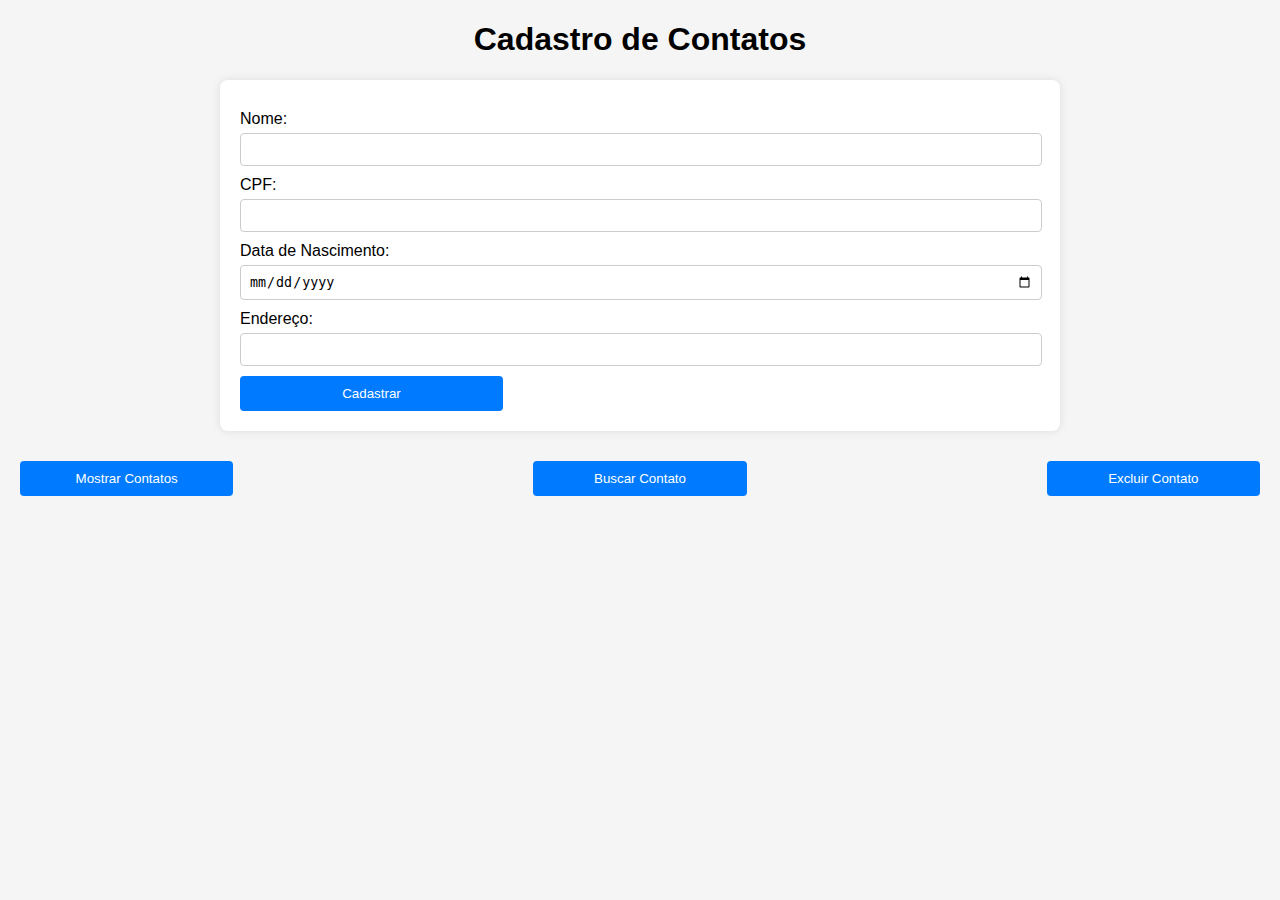
<file: Avaliacao 2/index.html>
<!DOCTYPE html>
<html lang="pt-BR">

<head>
    <meta charset="UTF-8">
    <meta name="viewport" content="width=device-width, initial-scale=1.0">
    <title>Cadastro de Contatos</title>
    <link rel="stylesheet" href="styles.css">
</head>

<body>
    <h1>Cadastro de Contatos</h1>
    <div id="form-container">
        <form id="formulariocontato">
            <label for="nome">Nome:</label>
            <input type="text" id="nome" required>

            <label for="cpf">CPF:</label>
            <input type="text" id="cpf" required>

            <label for="datanascimento">Data de Nascimento:</label>
            <input type="date" id="datanascimento" required>

            <label for="endereco">Endereço:</label>
            <input type="text" id="endereco" required>
            <button type="enviar">Cadastrar</button>
        </form>
    </div>

    <div id="buttons">

        <button onclick="exibircontato()">Mostrar Contatos</button>
        <button onclick="buscarcontato()">Buscar Contato</button>
        <button onclick="excluircontato()">Excluir Contato</button>
    </div>

    <div id="results"></div>

    <script src="scripts.js"></script>
</body>

</html>
</file>
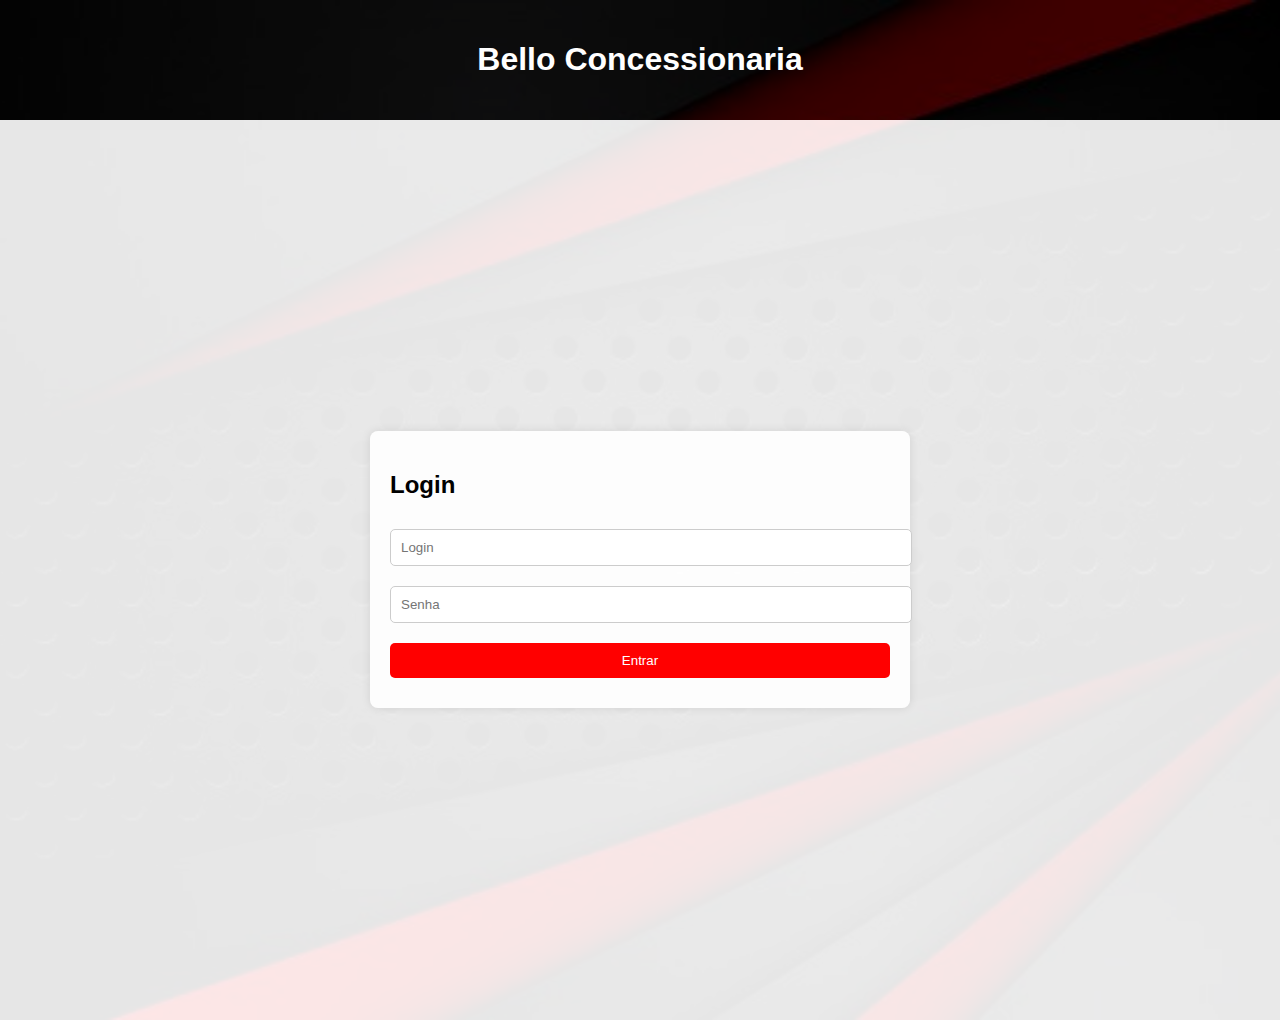
<file: Avaliacao 3/index.html>
<!DOCTYPE html>
<html lang="pt-BR">

<head>
    <meta charset="UTF-8">
    <meta name="viewport" content="width=device-width, initial-scale=1.0">
    <title>Bello Concessionária</title>
    <link rel="stylesheet" href="styles.css">
</head>

<body>
    <header>
        <h1>Bello Concessionaria</h1>
    </header>
    <!-- Login -->
    <div id="loginContainer" class="container active">
        <div class="form-container">
            <h2>Login</h2>
            <input type="text" id="login" placeholder="Login">
            <input type="password" id="senha" placeholder="Senha">
            <button onclick="login()">Entrar</button>
        </div>
    </div>

    <!-- Menu Inicial -->
    <div id="menuContainer" class="container">
        <div class="menu-container">
            <button onclick="exibirContainer('cadastrarContainer')">Cadastrar Veículos</button>
            <button onclick="exibirContainer('listarContainer'); listarVeiculos()">Listar/Buscar Veículos</button>
            <button onclick="exibirContainer('excluirContainer'); listarVeiculos()">Excluir Veículos</button>
        </div>
    </div>

    <!-- Cadastro dos Veículos -->
    <div id="cadastrarContainer" class="container">
        <div class="form-container">
            <h2>Cadastrar Veículo</h2>
            <input type="text" id="marca" placeholder="Marca">
            <input type="text" id="modelo" placeholder="Modelo">
            <input type="number" id="anoFabricacao" placeholder="Ano de Fabricação">
            <input type="text" id="cor" placeholder="Cor">
            <input type="text" id="tipo" placeholder="Tipo">
            <input type="number" id="kilometragem" placeholder="Kilometragem">
            <input type="number" id="numeroPortas" placeholder="Número de Portas">
            <input type="number" id="preco" placeholder="Preço">
            <button onclick="cadastrarVeiculo()">Cadastrar</button>
            <button onclick="exibirContainer('menuContainer')">Voltar ao Menu</button>
        </div>
    </div>

    <!-- Listar/Buscar Veículos -->
    <div id="listarContainer" class="container">
        <div class="list-container">
            <h2>Listar/Buscar Veículos</h2>
            <input type="text" id="buscar" placeholder="Buscar por Marca">
            <button onclick="buscarVeiculos()">Buscar</button>
            <table>
                <thead>
                    <tr>
                        <th>Marca</th>
                        <th>Modelo</th>
                        <th>Ano de Fabricação</th>
                        <th>Cor</th>
                        <th>Tipo</th>
                        <th>Kilometragem</th>
                        <th>Número de Portas</th>
                        <th>Preço</th>
                    </tr>
                </thead>
                <tbody id="veiculoTableBody">
                    <!-- A Lista dos veículos vai aqui -->
                </tbody>
            </table>
            <button onclick="exibirContainer('menuContainer')">Voltar ao Menu</button>
        </div>
    </div>

    <!-- Exclusão dos Veículos -->
    <div id="excluirContainer" class="container">
        <div class="list-container">
            <h2>Excluir Veículos</h2>
            <table>
                <thead>
                    <tr>
                        <th>Marca</th>
                        <th>Modelo</th>
                        <th>Ano de Fabricação</th>
                        <th>Cor</th>
                        <th>Tipo</th>
                        <th>Kilometragem</th>
                        <th>Número de Portas</th>
                        <th>Preço</th>
                        <th>Ação</th>
                    </tr>
                </thead>
                <tbody id="excluirTableBody">
                    <!-- E a Lista dos veículos para exclusão vai aqui -->
                </tbody>
            </table>
            <button onclick="exibirContainer('menuContainer')">Voltar ao Menu</button>
        </div>
    </div>

    <script src="scripts.js"></script>
</body>

</html>
</file>
<file: Avaliacao 2/styles.css>
body {
    font-family: Arial, sans-serif;
    margin: 20px;
    background-color: #f5f5f5;
}

h1 {
    text-align: center;
}

#form-container {
    width: 100%;
    max-width: 800px;
    margin: 0 auto;
    background-color: #fff;
    border-radius: 8px;
    padding: 20px;
    box-shadow: 0px 0px 10px rgba(0, 0, 0, 0.1);
}

label {
    display: block;
    margin-top: 10px;
}

input {
    width: calc(100% - 16px);
    padding: 8px;
    margin-top: 5px;
    border: 1px solid #ccc;
    border-radius: 4px;
}

button {
    width: calc(33% - 1px);
    padding: 10px;
    margin-top: 10px;
    border: none;
    border-radius: 4px;
    background-color: #007bff;
    color: #fff;
    cursor: pointer;
    margin-right: 300px;
}

button:last-child {
    margin-right: 0px;
}

button:hover {
    background-color: #0056b3;
}

#buttons {
    display: flex;
    justify-content: space-between;
    margin-top: 20px;
}

#results {
    margin-top: 20px;
}

ul {
    list-style-type: none;
    padding: 0;
}

li {
    padding: 10px;
    margin-bottom: 5px;
    background-color: #fff;
    border-radius: 4px;
    box-shadow: 0px 2px 4px rgba(0, 0, 0, 0.1);
}
</file>
<file: Avaliacao 3/styles.css>
body {
    font-family: Arial, sans-serif;
    background-color: #f0f0f0;
    margin: 0;
    padding: 0;
    background-image: url('fundo.jpg');
    background-size: cover;
    background-position: center;
    background-repeat: no-repeat;
}

header {
    background-color: #000;
    color: #fff;
    padding: 20px;
    text-align: center;
    background-color: rgba(0, 0, 0, 0.7); 
}

.container {
    display: none;
    justify-content: center;
    align-items: center;
    height: 100vh;
    background-color: #f0f0f0;
    background-color: rgba(255, 255, 255, 0.9); /
}

.container.active {
    display: flex;
}

.list-container {
    background: #fff;
    padding: 20px;
    border-radius: 8px;
    box-shadow: 0 0 10px rgba(0, 0, 0, 0.1);
    width: 100%;
    max-width: 800px;
}
.form-container,
.menu-container{
    background: #fff;
    padding: 20px;
    border-radius: 8px;
    box-shadow: 0 0 10px rgba(0, 0, 0, 0.1);
    width: 100%;
    max-width: 500px;
    background: rgba(255, 255, 255, 0.9);
}

input,
button {
    margin: 10px 0;
    padding: 10px;
    width: 100%;
    border-radius: 5px;
    border: 1px solid #ccc;

}

button {
    background: #ff0000;
    color: #fff;
    border: none;
    border-radius: 5px;
    cursor: pointer;
}

button:hover {
    background: #cc0000;
}

table {
    width: 100%;
    border-collapse: collapse;
    margin-top: 20px;
}

th,
td {
    border: 1px solid #ddd;
    padding: 8px;
}

th {
    background-color: #000;
    color: white;
}
</file>
